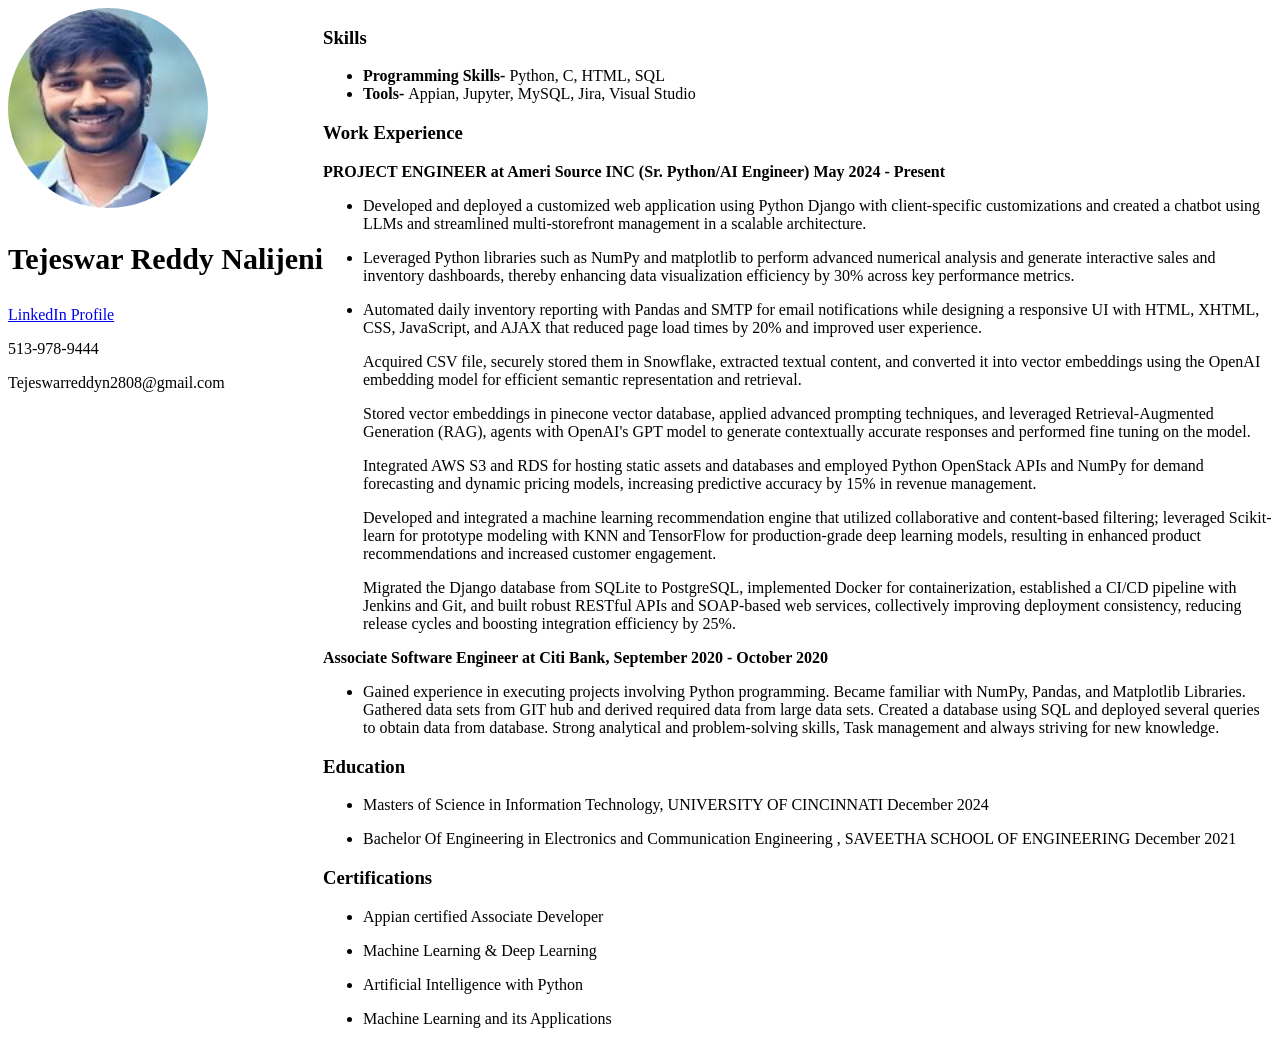
<file: resume.html>
<!DOCTYPE html>
<html>
<head>
<meta charset="utf-8">
<title>WAPH-Tejeswar Reddy Nalijeni</title>
<title>Image</title>
<style>
  .oval-image {
    border-radius: 50%; /* Makes the image oval */
    width: 200px; /* Adjust width as needed */
    height: 200px; /* Adjust height as needed */
    object-fit: cover; /* Ensures the image covers the oval shape */
  }
  .container {
    height: 100%;
    display: flex;
    align-items: right;
  }
  .image {
    width: 200px; /* Adjust width as needed */
    height: auto; /* Maintain aspect ratio */
    margin-right: 20px; /* Add some space between image and content */
  }

  .centered-text {
    font-size: 30px;
  }
  .content {
    flex: 1; /* Take up remaining space */
  }
</style>
</head>

<body class="container">
<div id="header"  >
    <img src="Tejeswar.jpg" class="oval-image" class="image"/>
    <h3 class="centered-text">Tejeswar Reddy Nalijeni</h3>
    <a href="https://www.linkedin.com/in/tejeswar-nalijeni/">LinkedIn Profile</a>
    <p>513-978-9444</p>
    <p>Tejeswarreddyn2808@gmail.com</p>
    
</div>
<div class="content">


<div id="left_box"></div>
<div id="right_main">

<div id="qualifications">
    <h3>Skills</h3>
    <ul>
        <li><b>Programming Skills- </b>Python, C, HTML, SQL</li>
        <li><b>Tools- </b>Appian, Jupyter, MySQL, Jira, Visual Studio</li>   
    </ul>
</div>
<div id="work_experience">
    <h3>Work Experience</h3>
    <p><b>PROJECT ENGINEER at Ameri Source INC (Sr. Python/AI Engineer)  May 2024 - Present</b>  </p>
    <ul>
        <li><p>Developed and deployed a customized web application using Python Django with client-specific customizations and created a chatbot using LLMs
and streamlined multi-storefront management in a scalable architecture.
          <li><p>Leveraged Python libraries such as NumPy and matplotlib to perform advanced numerical analysis and generate interactive sales and inventory
dashboards, thereby enhancing data visualization efficiency by 30% across key performance metrics.</p></li>
 <li><p>Automated daily inventory reporting with Pandas and SMTP for email notifications while designing a responsive UI with HTML, XHTML, CSS,
JavaScript, and AJAX that reduced page load times by 20% and improved user experience.</p></li>
</p></li>Acquired CSV file, securely stored them in Snowflake, extracted textual content, and converted it into vector embeddings using the OpenAI
embedding model for efficient semantic representation and retrieval.</p></li>
</p></li>Stored vector embeddings in pinecone vector database, applied advanced prompting techniques, and leveraged Retrieval-Augmented Generation
(RAG), agents with OpenAI's GPT model to generate contextually accurate responses and performed fine tuning on the model.</p></li>
</p></li>Integrated AWS S3 and RDS for hosting static assets and databases and employed Python OpenStack APIs and NumPy for demand forecasting
and dynamic pricing models, increasing predictive accuracy by 15% in revenue management.</p></li>
</p></li>Developed and integrated a machine learning recommendation engine that utilized collaborative and content-based filtering; leveraged Scikit-learn
for prototype modeling with KNN and TensorFlow for production-grade deep learning models, resulting in enhanced product recommendations
and increased customer engagement.</p></li>
</p></li>Migrated the Django database from SQLite to PostgreSQL, implemented Docker for containerization, established a CI/CD pipeline with Jenkins
and Git, and built robust RESTful APIs and SOAP-based web services, collectively improving deployment consistency, reducing release cycles
and boosting integration efficiency by 25%.</p></li>
        
    
    </ul>
    <p><b>Associate Software Engineer at Citi Bank, September 2020 - October 2020</b>  </p>
    <ul>
        <li><p>Gained experience in executing projects involving Python programming. Became familiar with NumPy, Pandas, and
           Matplotlib Libraries. Gathered data sets from GIT hub and derived required data from large data sets. 
           Created a database using SQL and deployed several queries to obtain data from database. Strong analytical and 
           problem-solving skills, Task management and always striving for new knowledge.</p>
        </li>
    </ul>
</div>
<div id="education">
    <h3>Education</h3>
    <ul>
   <li> <p>Masters of Science in Information Technology, UNIVERSITY OF CINCINNATI   December 2024</p> </li>
    <li><p>Bachelor Of Engineering in Electronics and Communication Engineering , SAVEETHA SCHOOL OF ENGINEERING  December 2021</p> </li>
</ul>
</div>
<div id="certifications">
    <h3>Certifications</h3>
    <ul>
   <li><p>Appian certified Associate Developer</p> </li>
    <li><p>Machine Learning & Deep Learning</p> </li>
    <li><p>Artificial Intelligence with Python</p></li>
    <li><p>Machine Learning and its Applications</p></li>

</ul>
</div>
</div>
</div>
</div>
</body>
</html>
</file>
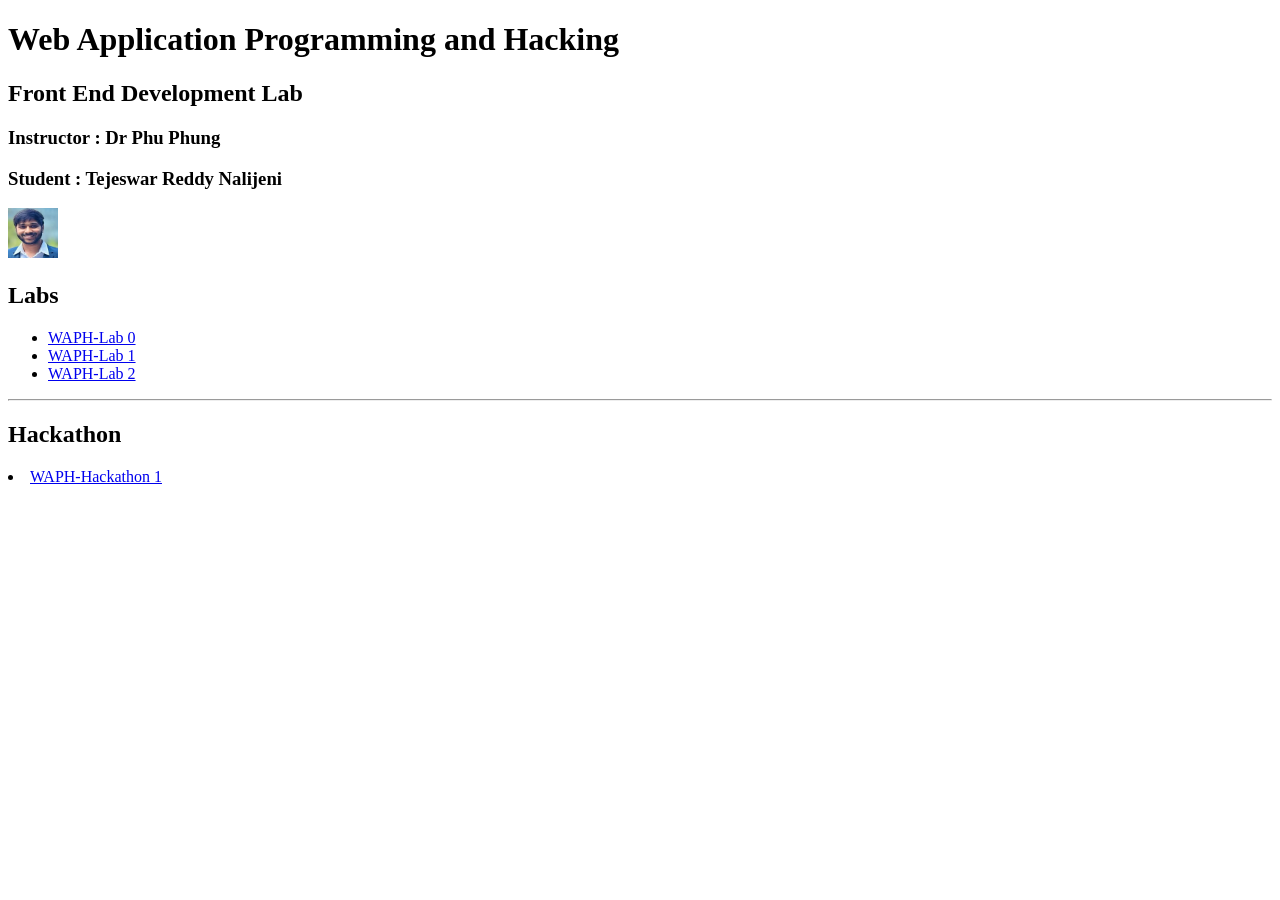
<file: waph.html>
<!DOCTYPE html>
<html>
<head>
<meta charset="utf-8">
<title>WAPH- Tejeswar Reddy Nalijeni</title>
</head>
<script>
  window.dataLayer = window.dataLayer || [];
  function gtag(){dataLayer.push(arguments);}
  gtag('js', new Date());

  gtag('config', 'G-736JEW5RXQ');
</script>
<body>
<div >
	<div id="top">
		<h1>Web Application Programming and Hacking</h1>
		<h2>Front End Development Lab </h2>
		<h3>Instructor : Dr Phu Phung</h3>
	</div>
	<div >
		<div id="menubar">
		<h3>Student : Tejeswar Reddy Nalijeni</h3>
		<img src="/Tejeswar.jpg" alt="Tejeswar headshot" width="50">
		</div>
		<div id="main">
	<h2>Labs</h2>
    	<ul>
    		<li><a href="/nalijety-waph-lab0.pdf" target="_blank">WAPH-Lab 0</a></li>
    		<li><a href="/nalijety-waph-lab1.pdf" target="_blank">WAPH-Lab 1</a></li>
    		<li><a href="/nalijety-waph-lab2.pdf" target="_blank">WAPH-Lab 2</a></li>
	</ul>
	<hr>
	<h2>Hackathon</h2>
        <li><a href="/nalijety-waph-hackathon1.pdf" target="_blank">WAPH-Hackathon 1</a></li>
	</div>
	</div>
	</div>
</div>
		
</body>
</html>
</file>
